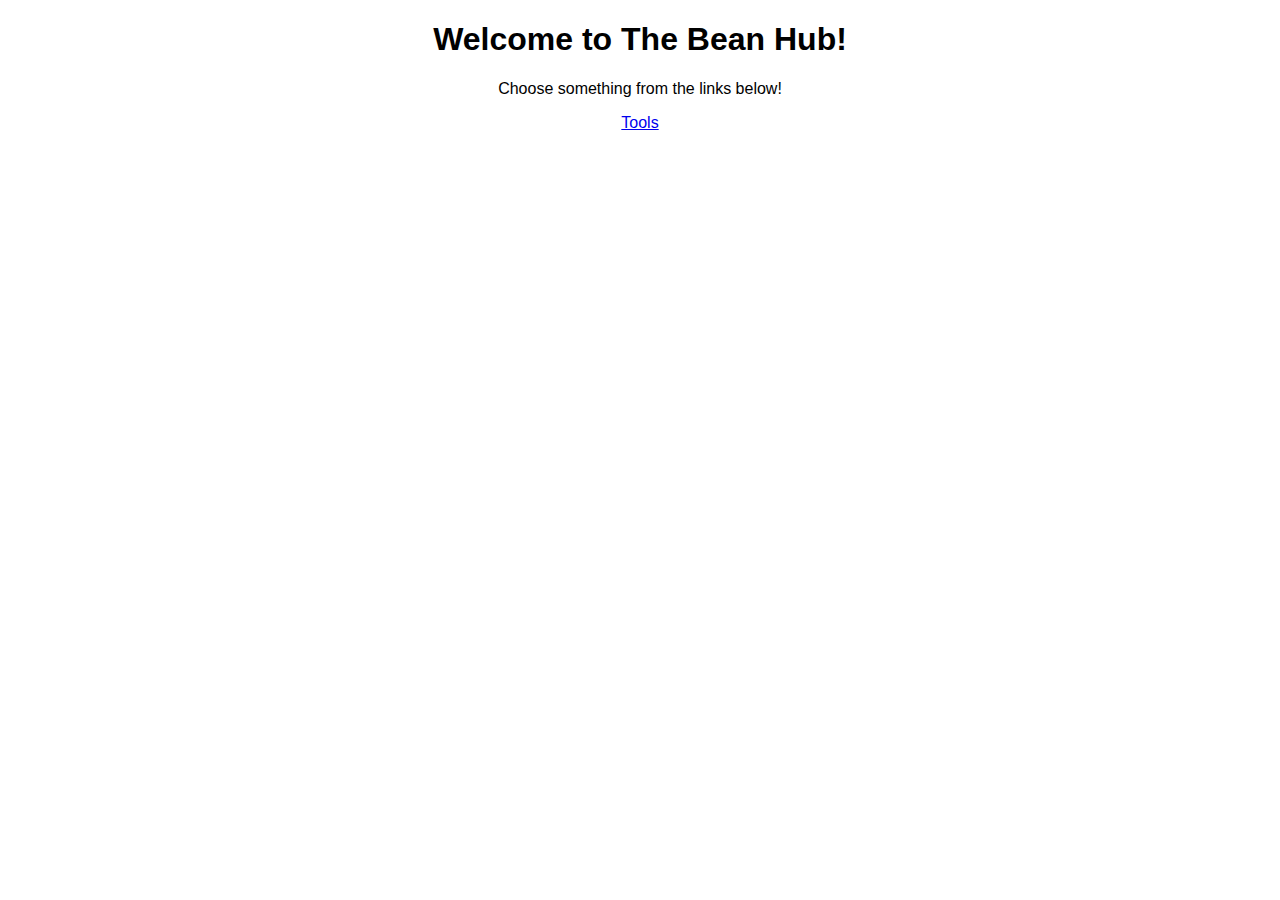
<file: index.html>
<!DOCTYPE html>
<html>
<head>
<meta charset="utf-8">
<title>The Bean Hub</title>
<link rel="stylesheet" href="/main.css">
</head>
<body>
<h1>Welcome to The Bean Hub!</h1>
<p>Choose something from the links below!</p>

<a href="/tools.html">Tools</a>

</body>
</html>
</file>
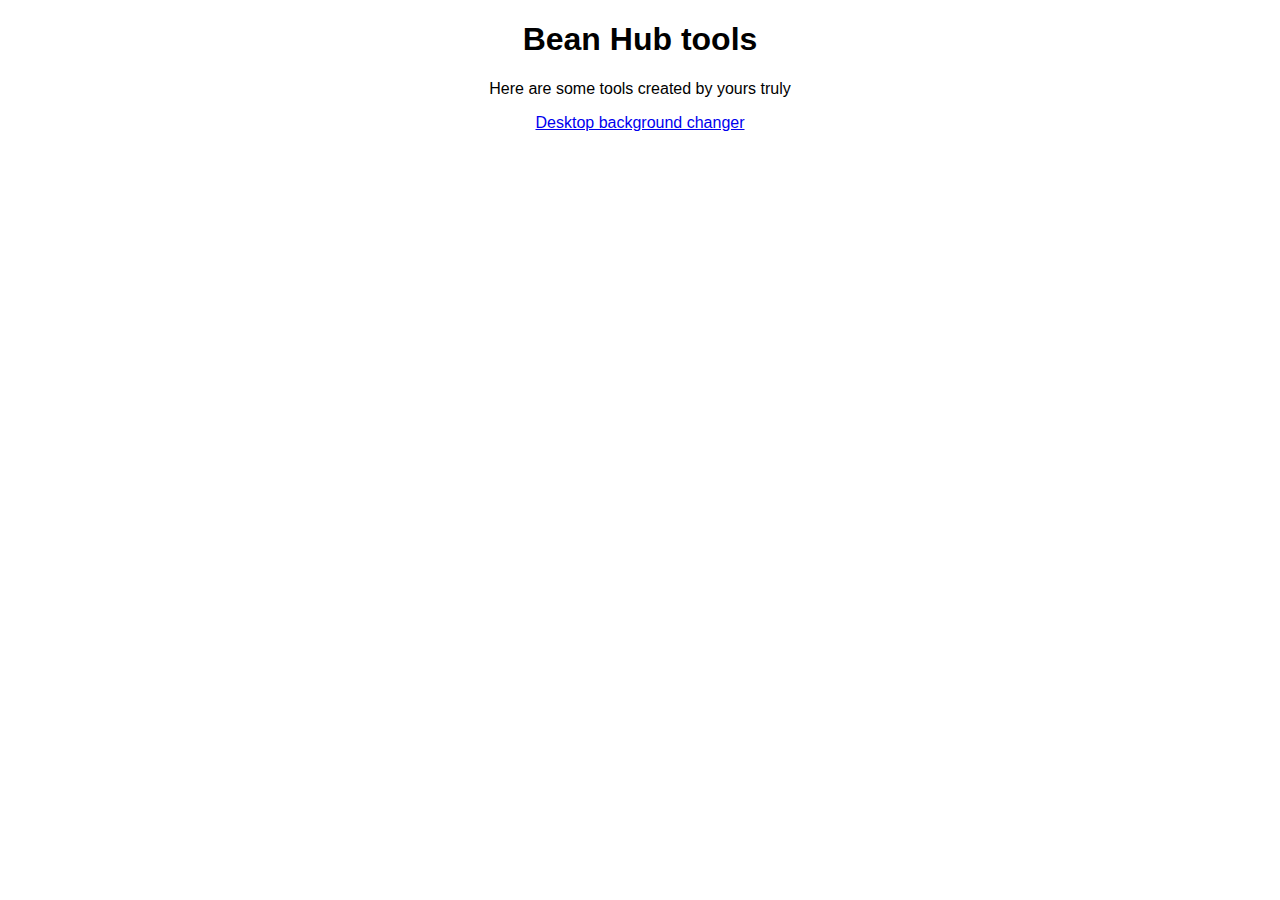
<file: tools.html>
<!DOCTYPE html>
<html>
<head>
<meta charset="utf-8">
<title>Bean Hub Tools</title>
<link rel="stylesheet" href="/main.css">
</head>
<body>
<h1>Bean Hub tools</h1>
<p>Here are some tools created by yours truly</p>

<a href="/tools/bgc.exe" download>Desktop background changer</a>

</body>
</html>
</file>
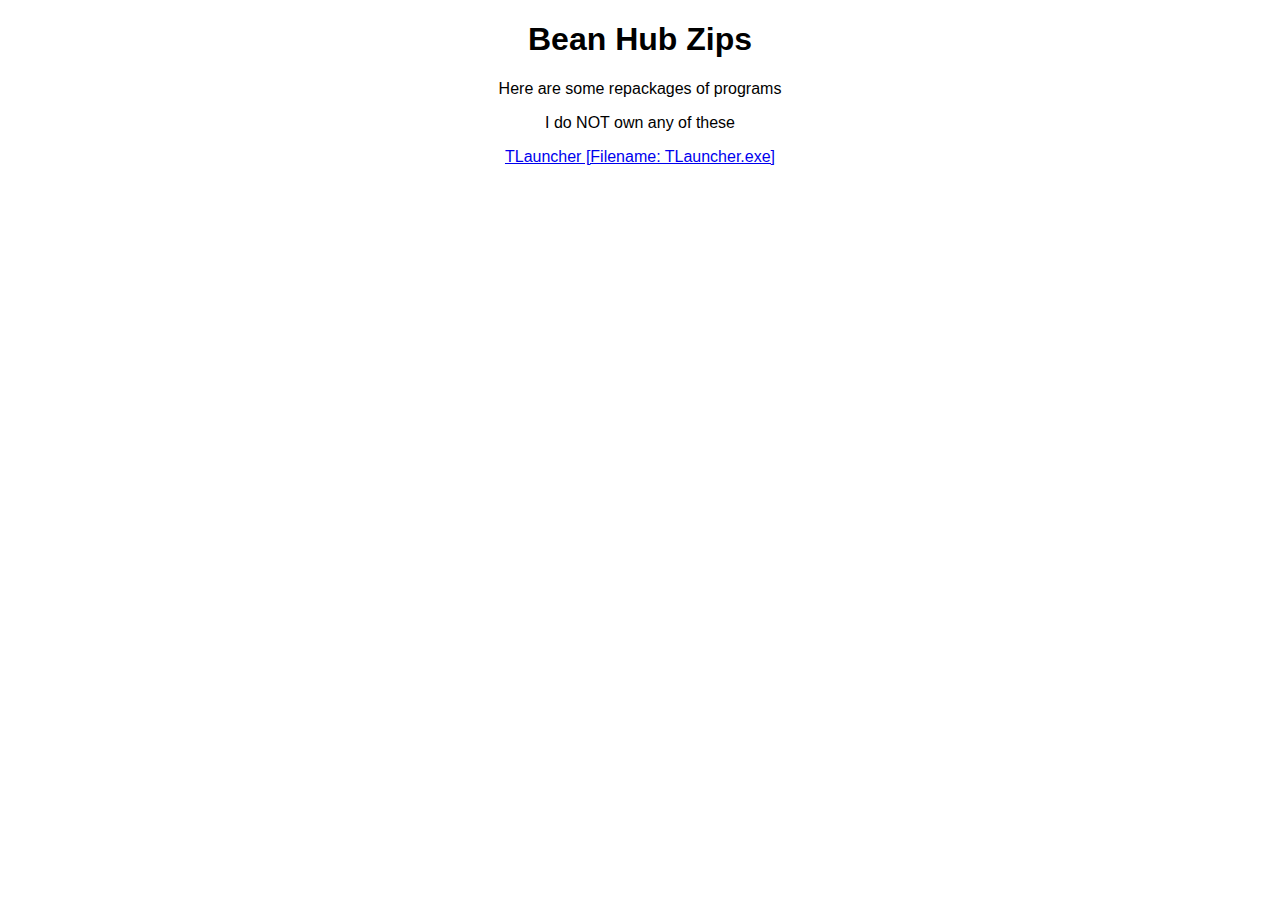
<file: Zips.html>
<!DOCTYPE html>
<html>
<head>
<meta charset="utf-8">
<title>Bean Hub Zips</title>
<link rel="stylesheet" href="main.css">
</head>
<body>
<h1>Bean Hub Zips</h1>
<p>Here are some repackages of programs</p>
<p>I do NOT own any of these</p>

<a href="zip/TLauncher(1-13-2-Optifine).zip" download>TLauncher [Filename: TLauncher.exe]</a>

</body>
</html>
</file>
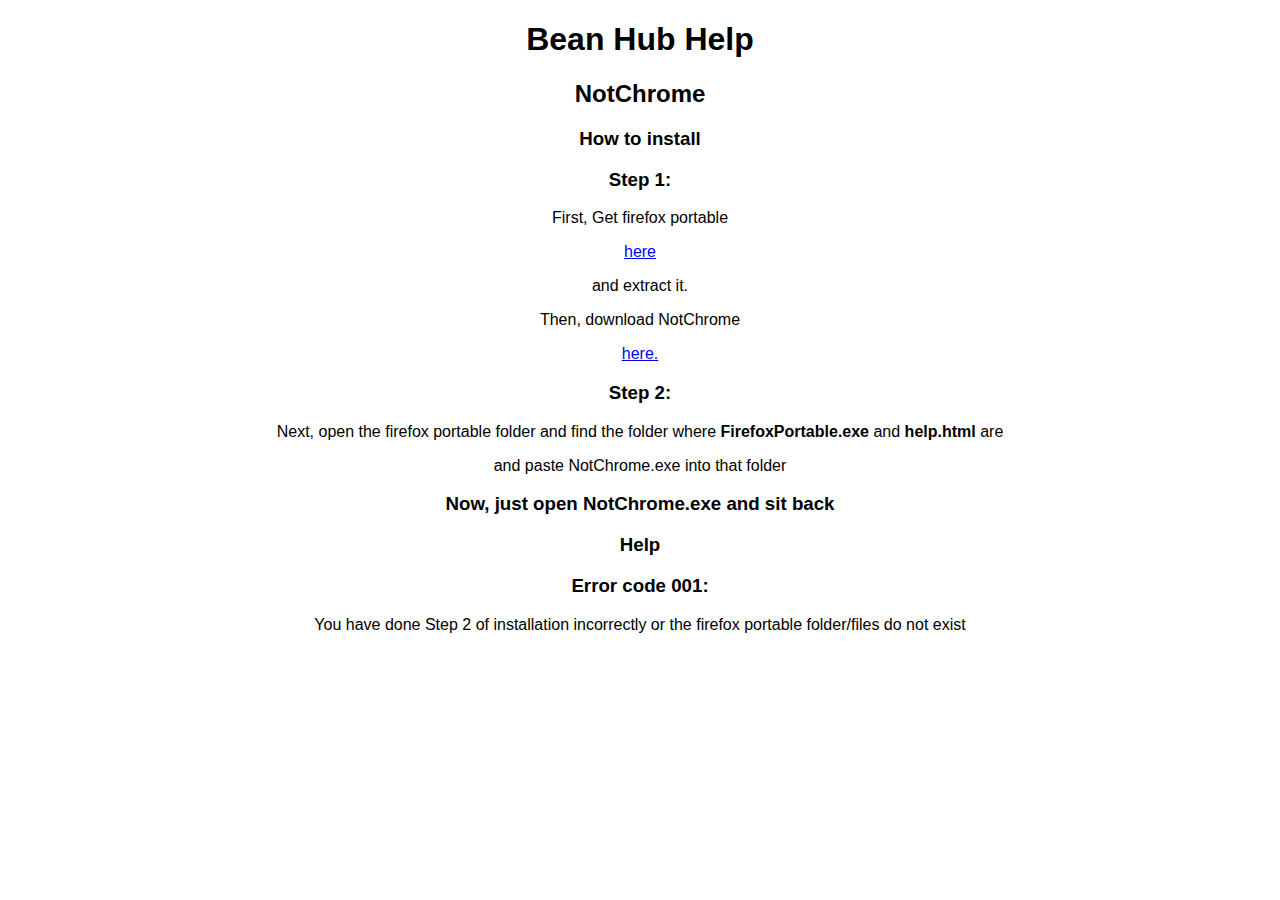
<file: help/notchrome.html>
<!DOCTYPE html>
<html>
<head>
<title>Beanhub - NotChrome</title>
<meta charset="utf-8">
<link rel="stylesheet" href="./main.css">
</head>
<body>
<h1>Bean Hub Help</h1>
<h2>NotChrome</h2>
<h3>How to install</h3>

<div>
<h3>Step 1:</h3>
<span>
<p>First, Get firefox portable</p>
<a href="www.firefox-usb.com">here</a>
<p>and extract it.</p>
<p>Then, download NotChrome</p>
<a href="/tools.html">here.</a>
</span>
</div>

<div>
<h3>Step 2:</h3>
<div>
<p>Next, open the firefox portable folder and find the folder where <strong>FirefoxPortable.exe</strong> and <strong>help.html</strong> are</p>
</div>
<div>
<p>and paste NotChrome.exe into that folder</p>
</div>
</div>

<h3>Now, just open NotChrome.exe and sit back</h3>

<div>
<h3>Help</h3>
</div>
<div>
<h3>Error code 001:</h3>
</div>
<div>
<p>You have done Step 2 of installation incorrectly or the firefox portable folder/files do not exist</p>
</div>
</file>
<file: main.css>
body {
	font-family: arial;
	text-align: center;
}
</file>
<file: help/main.css>
body {
	font-family: arial;
	text-align: center;
}
</file>
